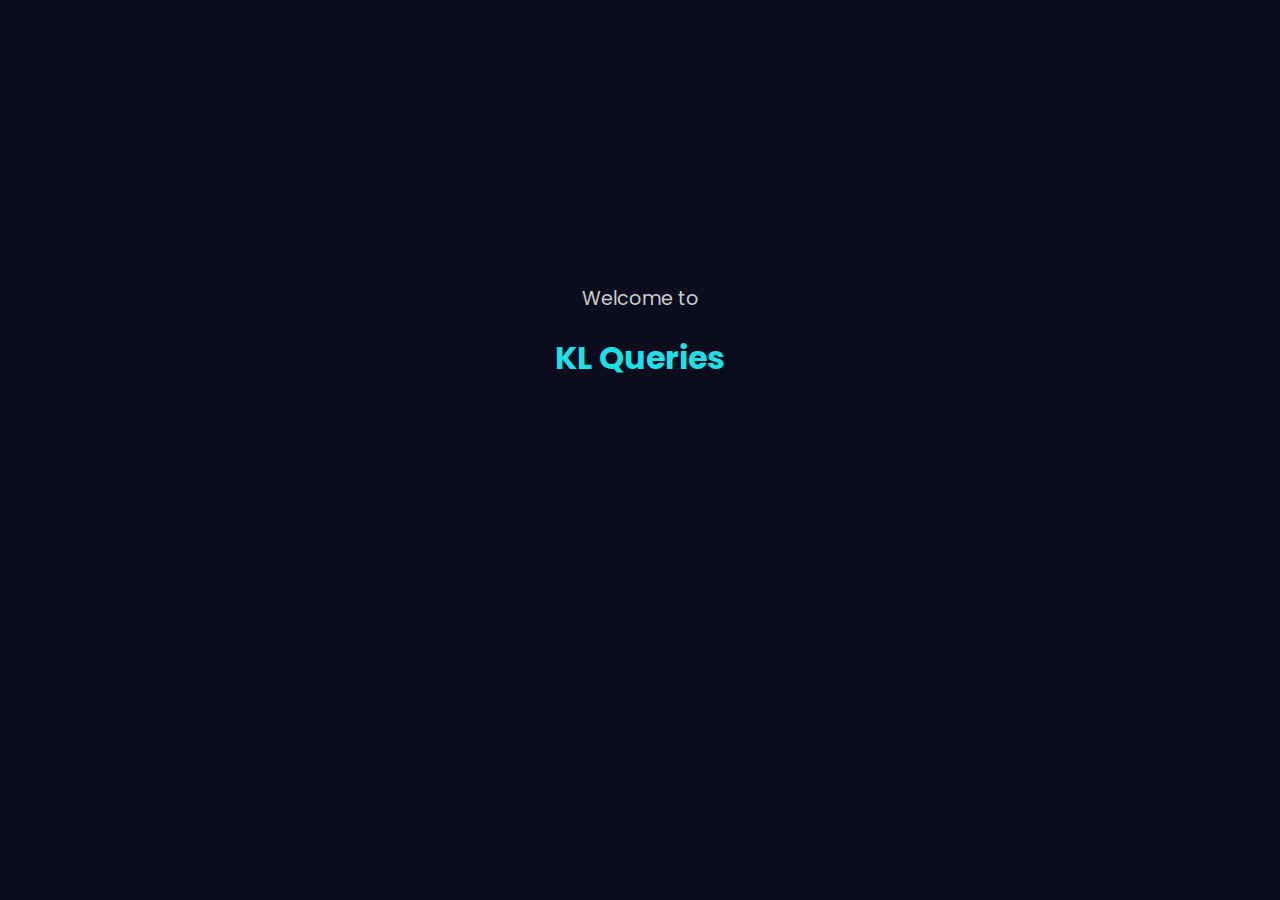
<file: index.html>
<!DOCTYPE html>
<html lang="en">
<head>
  <!-- Google verification -->
  <meta name="google-site-verification" content="aZUIx2YdONrBFFxbLnKbI1nKkmt1An6wBNznU0b6IKE" />

  <meta charset="utf-8" />
  <meta name="viewport" content="width=device-width, initial-scale=1" />

  <!-- SEO Meta Tags (invisible to users) -->
  <title>KL Queries | KL University Student Portal</title>
  <meta name="description" content="KL Queries - A simple and fast platform for KL University students to submit, view and manage their college queries online.">
  <meta name="keywords" content="KL Queries, KL University, KL queries site, student portal, klqueries.netlify.app, KL University help, KLU students">
  <meta name="author" content="Achuth Sai Krishna">
  <link rel="canonical" href="https://klqueries.netlify.app/">

  <!-- Open Graph (for social sharing, invisible on page) -->
  <meta property="og:title" content="KL Queries — Student Help Portal" />
  <meta property="og:description" content="Submit, view and resolve college queries easily. Built for KL University students." />
  <meta property="og:url" content="https://klqueries.netlify.app/" />
  <meta property="og:type" content="website" />
  <meta property="og:image" content="https://klqueries.netlify.app/assets/og-image.png" />

  <!-- Twitter Card (invisible) -->
  <meta name="twitter:card" content="summary_large_image" />

  <!-- JSON-LD Website Schema (invisible) -->
  <script type="application/ld+json">
  {
    "@context": "https://schema.org",
    "@type": "WebSite",
    "name": "KL Queries",
    "url": "https://klqueries.netlify.app/"
  }
  </script>

  <!-- Fonts & Styles -->
  <link href="https://fonts.googleapis.com/css2?family=Inter&family=Poppins:wght@500;700&display=swap" rel="stylesheet">
  <link rel="stylesheet" href="style.css">
</head>
<body class="landing-page">
  <div class="landing-content">
    <p class="welcome-text">Welcome to</p>
    <h1 class="main-title">KL Queries</h1>

    
    <div class="button-grid slide-up">
      <div class="top-buttons">
        <button onclick="window.location.href='queries.html'">View Queries</button>
        <button onclick="window.location.href='signup.html'">Submit Query</button>
      </div>
      <button onclick="window.location.href='cal.html'">Calculate Attendance</button>
    </div>
  </div>
</body>
</html>
</file>
<file: style.css>
/* General styles */
body {
    margin: 0;
    font-family: 'Inter', sans-serif;
}
h1, h2, h3, button {
    font-family: 'Poppins', sans-serif;
}


/* Landing Page */
.landing-page {
    background-color: #0B0D1F;
    height: 100vh;
    display: flex;
    justify-content: center;
    align-items: center;
}

.landing-content {
    text-align: center;
}

.landing-content h1 {
    color: #1EDFE6;
    font-size: 2rem;
    margin-bottom: 20px;
}

.landing-content button {
    padding: 12px 24px;
    font-size: 1rem;
    background-color: #1EDFE6;
    border: none;
    border-radius: 8px;
    color: #0B0D1F;
    cursor: pointer;
    transition: background 0.3s ease;
}

.landing-content button:hover {
    background-color: #17c4d6;
}
.landing-content {
    text-align: center;
    transform: translateY(-5vh); /* moves content slightly upward */
}


/* Calculator Page */
.calculator-page {
    background-color: #1E1E2F;
    color: #eee;
    max-width: 900px;
    margin: auto;
    padding: 20px;
}

header {
    display: flex;
    align-items: center;
    justify-content: space-between;
    background-color: #0B0D1F;
    padding: 10px 20px;
}

header .logo {
    height: 50px;
}

header nav a {
    color: #1EDFE6;
    margin-left: 20px;
    text-decoration: none;
    font-weight: bold;
    transition: color 0.3s ease;
}

header nav a:hover {
    color: #14B8A6;
}

h2 {
    text-align: center;
    margin-top: 20px;
    color: #1EDFE6;
}

.section {
    background-color: #2A2A3D;
    border-radius: 10px;
    padding: 20px;
    margin-bottom: 20px;
}

.section h3 {
    margin-top: 0;
    color: #ccc;
}

.input-group {
    display: flex;
    align-items: center;
    margin-bottom: 15px;
}

.input-group label {
    width: 250px;
    font-weight: 500;
}

.input-group input[type="number"],
.input-group input[type="email"],
.input-group input[type="text"],
.input-group input[type="password"],
.input-group textarea {
    width: 200px;
    padding: 8px;
    border-radius: 5px;
    border: 1px solid #555;
    background-color: #1E1E2F;
    color: #eee;
}

/* Make textarea look consistent */
.input-group textarea {
    width: 100%;
    min-height: 80px;
}

/* Checkbox */
.input-group input[type="checkbox"] {
    margin-left: 10px;
    transform: scale(1.2);
}

#calculateAttendanceBtn {
    width: 100%;
    padding: 12px;
    background: linear-gradient(45deg, #7F5AF0, #14B8A6);
    border: none;
    border-radius: 8px;
    color: white;
    font-size: 18px;
    font-weight: bold;
    cursor: pointer;
    transition: transform 0.2s ease;
}

#calculateAttendanceBtn:hover {
    transform: scale(1.05);
}

#resultBox {
    text-align: center;
    font-weight: bold;
    padding: 15px;
    border-radius: 8px;
    font-size: 1.2rem;
    margin-top: 20px;
    display: none;
}

#quoteBox {
    text-align: center;
    font-style: italic;
    margin-top: 10px;
    color: #ccc;
}

/* Buttons */
button {
    cursor: pointer;
    border-radius: 8px;
    font-weight: bold;
    transition: transform 0.2s ease;
}

/* Bunk buttons */
#bunkBtn {
    font-size: 16px;
}

#calculateBunkBtn {
    width: 100%;
    padding: 12px;
    background: #7F5AF0;
    border: none;
    color: white;
    font-size: 16px;
}

/* Result Boxes */
#bunkResultBox {
    text-align: center;
    font-weight: bold;
    padding: 15px;
    border-radius: 8px;
    font-size: 1.1rem;
    margin-top: 15px;
    display: none;
}

#bunkQuoteBox {
    text-align: center;
    font-style: italic;
    margin-top: 10px;
    color: #ccc;
}

/* Footer */
footer {
    background-color: #0B0D1F;
    color: #ccc;
    display: flex;
    justify-content: space-between;
    align-items: center;
    padding: 10px 20px;
    flex-wrap: wrap;
}

.footer-left p {
    margin: 4px 0;
}

.footer-right a {
    margin-left: 10px;
}

.footer-right img {
    width: 24px;
    height: 24px;
    transition: transform 0.3s ease;
}

.footer-right img:hover {
    transform: scale(1.2);
}

/* Calculator Container for side-by-side */
.calculator-container {
    display: flex;
    gap: 20px;
    flex-wrap: wrap;
}

/* Auth form style */
.auth-form {
    max-width: 600px;
    margin: 0 auto;
}

/* Profile textarea */
.profile-section textarea {
    min-height: 100px;
}

/* Responsive */
@media (max-width: 800px) {
    .calculator-container {
        flex-direction: column;
    }

    .input-group {
        flex-direction: column;
        align-items: flex-start;
    }

    .input-group label {
        width: auto;
        margin-bottom: 5px;
    }

    header nav {
        margin-top: 10px;
    }

    footer {
        flex-direction: column;
        text-align: center;
    }

    .footer-right {
        margin-top: 10px;
    }
}
/* Floating effect for query buttons */
.queries-buttons button {
    transition: transform 0.3s ease, box-shadow 0.3s ease;
}

.queries-buttons button:hover {
    transform: translateY(-4px);
    box-shadow: 0 4px 12px rgba(0, 0, 0, 0.2);
}
/* Welcome & Title Styling */
.welcome-text {
    font-family: 'Poppins', sans-serif;
    color: #ccc;
    font-size: 1.2rem;
    margin-bottom: 10px;
    animation: fadeIn 1s ease-in;
}

.main-title {
    font-family: 'Poppins', sans-serif;
    color: #1EDFE6;
    font-size: 3.5rem;
    font-weight: 700;
    margin-bottom: 40px;
    animation: fadeIn 1.2s ease-in;
}

/* Button Layout */
.button-grid {
    display: flex;
    flex-direction: column;
    align-items: center;
    gap: 20px;
    margin-top: 20px;
    opacity: 0;
    transform: translateY(50px);
    animation: slideUp 1s ease-out forwards;
    animation-delay: 1.4s;
}

.top-buttons {
    display: flex;
    gap: 20px;
    justify-content: center;
}

/* Floating Buttons */
.landing-content .button-grid button {
    width: 180px;
    padding: 12px 24px;
    font-size: 1rem;
    background-color: #1EDFE6;
    border: none;
    border-radius: 8px;
    color: #0B0D1F;
    font-weight: bold;
    cursor: pointer;
    transition: transform 0.3s ease, box-shadow 0.3s ease;
}

.landing-content .button-grid button:hover {
    transform: translateY(-4px);
    box-shadow: 0 4px 12px rgba(0, 0, 0, 0.2);
}

/* Animations */
@keyframes fadeIn {
    from { opacity: 0; transform: translateY(-10px); }
    to { opacity: 1; transform: translateY(0); }
}

@keyframes slideUp {
    to {
        opacity: 1;
        transform: translateY(0);
    }
}
/* Query Card Styling */
.query-card {
  background-color: #1E1E2F;
  border-radius: 10px;
  padding: 20px;
  margin-bottom: 20px;
  box-shadow: 0 4px 12px rgba(0,0,0,0.2);
  color: #eee;
}

.query-meta {
  font-size: 0.9rem;
  color: #aaa;
  margin-bottom: 8px;
}

.query-text {
  font-size: 1.1rem;
  margin-bottom: 12px;
}

/* Replies Section */
.replies-section {
  margin-top: 10px;
}

.reply-card {
  background-color: #2A2A3D;
  padding: 10px;
  border-radius: 6px;
  margin-bottom: 8px;
  color: #ccc;
}

/* Show More Button */
.show-more-btn {
  background: none;
  border: none;
  color: #1EDFE6;
  cursor: pointer;
  font-size: 0.9rem;
  margin-top: 5px;
}

/* Reply Input Box */
.reply-input {
  display: flex;
  gap: 10px;
  margin-top: 12px;
}

.reply-input input {
  flex: 1;
  padding: 10px;
  border-radius: 6px;
  border: 1px solid #444;
  background-color: #1E1E2F;
  color: #eee;
}

.submit-reply-btn {
  background-color: #1EDFE6;
  color: #0B0D1F;
  border: none;
  padding: 10px 16px;
  border-radius: 6px;
  font-weight: bold;
  cursor: pointer;
  transition: transform 0.2s ease;
}

.submit-reply-btn:hover {
  transform: translateY(-2px);
}
/* Search & Sort Styling */
#searchQueryInput {
  padding: 12px 16px;
  border-radius: 8px;
  border: 1px solid #444;
  background-color: #1E1E2F;
  color: #eee;
  font-size: 1rem;
  box-shadow: 0 2px 6px rgba(0,0,0,0.2);
  transition: box-shadow 0.3s ease;
}

#searchQueryInput:focus {
  outline: none;
  box-shadow: 0 0 0 2px #1EDFE6;
}

#sortQuerySelect {
  padding: 12px 16px;
  border-radius: 8px;
  border: 1px solid #444;
  background-color: #1E1E2F;
  color: #eee;
  font-size: 1rem;
  cursor: pointer;
  box-shadow: 0 2px 6px rgba(0,0,0,0.2);
  transition: background 0.3s ease;
}

#sortQuerySelect:hover {
  background-color: #2A2A3D;
}
.query-card {
  background-color: #f0f8ff;
  padding: 16px;
  margin-bottom: 20px;
  border-radius: 10px;
  box-shadow: 0 2px 6px rgba(0,0,0,0.08);
}

.query-meta {
  font-size: 13px;
  color: #555;
  margin-bottom: 6px;
}

.query-text {
  font-size: 15px;
  font-weight: 500;
  margin-bottom: 12px;
  color: #222;
}

.reply-card {
  background-color: #1E1E2F; /* Same as main background */
  padding: 12px;
  border-radius: 8px;
  margin-bottom: 10px;
  color: #ccc;
  border: 1px solid #2A2A3D;
  box-shadow: inset 0 0 0 1px #2A2A3D;
  transition: background-color 0.3s ease;
}

.reply-card:hover {
  background-color: #2A2A3D;
}

.reply-card p {
  margin: 0;
  font-size: 0.95rem;
  color: #ddd;
}

.reply-card button {
  background-color: #ff4d4d;
  color: white;
  border: none;
  padding: 6px 12px;
  border-radius: 6px;
  cursor: pointer;
  font-weight: bold;
  margin-top: 8px;
  transition: background-color 0.3s ease;
}

.reply-card button:hover {
  background-color: #e63946;
}
.query-card {
  background-color: #f0f8ff;
}
/* Query Card Styling */
.query-card {
  background-color: #1E1E2F;
  border-radius: 10px;
  padding: 20px;
  margin-bottom: 20px;
  box-shadow: 0 2px 8px rgba(0,0,0,0.3);
  color: #eee;
  border: 1px solid #2A2A3D;
}

.query-meta {
  font-size: 0.85rem;
  color: #aaa;
  margin-bottom: 6px;
}

.query-text {
  font-size: 1rem;
  font-weight: 500;
  margin-bottom: 12px;
  color: #ddd;
}

/* Replies Section */
.replies-section {
  margin-top: 10px;
}

.reply-card {
  background-color: #2A2A3D;
  padding: 12px;
  border-radius: 8px;
  margin-bottom: 10px;
  color: #ccc;
  border: 1px solid #3A3A4D;
  box-shadow: inset 0 0 0 1px #3A3A4D;
  transition: background-color 0.3s ease;
}

.reply-card:hover {
  background-color: #333344;
}

.reply-card p {
  margin: 0;
  font-size: 0.95rem;
  color: #ddd;
}

.reply-card button {
  background-color: #ff4d4d;
  color: white;
  border: none;
  padding: 6px 12px;
  border-radius: 6px;
  cursor: pointer;
  font-weight: bold;
  margin-top: 8px;
  transition: background-color 0.3s ease;
}

.reply-card button:hover {
  background-color: #e63946;
}

/* Reply Input */
.reply-input {
  display: flex;
  gap: 10px;
  margin-top: 12px;
}

.reply-input input {
  flex: 1;
  padding: 10px;
  border-radius: 6px;
  border: 1px solid #444;
  background-color: #1E1E2F;
  color: #eee;
  font-size: 0.95rem;
}

.reply-input input::placeholder {
  color: #aaa;
}

.submit-reply-btn {
  background-color: #1EDFE6;
  color: #0B0D1F;
  border: none;
  padding: 10px 16px;
  border-radius: 6px;
  font-weight: bold;
  cursor: pointer;
  transition: transform 0.2s ease;
}

.submit-reply-btn:hover {
  transform: translateY(-2px);
}

/* Search & Sort Styling */
#searchQueryInput {
  padding: 12px 16px;
  border-radius: 8px;
  border: 1px solid #444;
  background-color: #1E1E2F;
  color: #eee;
  font-size: 1rem;
  box-shadow: 0 2px 6px rgba(0,0,0,0.2);
  transition: box-shadow 0.3s ease;
}

#searchQueryInput:focus {
  outline: none;
  box-shadow: 0 0 0 2px #1EDFE6;
}

#sortQuerySelect {
  padding: 12px 16px;
  border-radius: 8px;
  border: 1px solid #444;
  background-color: #1E1E2F;
  color: #eee;
  font-size: 1rem;
  cursor: pointer;
  box-shadow: 0 2px 6px rgba(0,0,0,0.2);
  transition: background 0.3s ease;
}

#sortQuerySelect:hover {
  background-color: #2A2A3D;
}

/* Show More Button */
.show-more-btn {
  background: none;
  border: none;
  color: #1EDFE6;
  cursor: pointer;
  font-size: 0.9rem;
  margin-top: 5px;
  font-weight: bold;
}

/* Nested Replies */
.nested-replies {
  margin-top: 10px;
  display: flex;
  flex-direction: column;
}

/* Reply Actions (Voting + Reply Button) */
.reply-actions {
  display: flex;
  gap: 12px;
  align-items: center;
  margin-top: 8px;
  flex-wrap: wrap;
}

.reply-actions button {
  background-color: transparent;
  color: #ccc;
  border: none;
  font-size: 1rem;
  cursor: pointer;
  padding: 4px 8px;
  border-radius: 4px;
  transition: color 0.3s ease;
}

.reply-actions button:hover {
  color: #fff;
}

.reply-actions span {
  font-size: 0.85rem;
  color: #aaa;
  margin-right: 12px;
}

/* Highlight active upvote */
.reply-actions button.active-vote {
  background-color: #1EDFE6;
  color: #0B0D1F;
  border: 1px solid #1EDFE6;
  transform: scale(1.05);
  transition: all 0.2s ease-in-out;
}

/* Highlight active downvote */
.reply-actions button.active-vote.downvote {
  background-color: #F87171;
  color: white;
  border: 1px solid #F87171;
  transform: scale(1.05);
  transition: all 0.2s ease-in-out;
}
.reply-card button {
  background-color: #0B0D1F; /* Deep black */
  color: #fff;               /* White text */
  border: none;
  padding: 6px 12px;
  border-radius: 6px;
  cursor: pointer;
  font-weight: bold;
  margin-top: 8px;
  transition: background-color 0.3s ease;
}

.reply-card button:hover {
  background-color: #1E1E2F; /* Slight hover contrast */
}
.edit-query-box {
  background-color: #1E1E2F;
  color: #eee;
  border: 1px solid #444;
  padding: 10px;
  border-radius: 8px;
  font-size: 1rem;
  width: 100%;
}
.reply-actions button {
  background: none;
  border: none;
  color: #ccc;
  font-size: 18px;
  padding: 4px;
  cursor: pointer;
  transition: color 0.2s ease;
}

.reply-actions button:hover {
  color: #1EDFE6;
}

.reply-actions .active-vote {
  color: #1EDFE6;
}
.comment-actions button {
  background-color: #0B0D1F;
  color: #fff;
  border: none;
  padding: 6px 12px;
  border-radius: 6px;
  font-weight: bold;
  cursor: pointer;
  transition: background-color 0.3s ease;
}

.comment-actions button:hover {
  background-color: #1E1E2F;
}
.query-actions button,
.reply-actions .reply-btn,
.reply-actions .edit-btn,
.reply-actions .delete-btn {
  background-color: #00BFFF; /* KL Blue */
  color: #fff;
  border: none;
  padding: 8px 16px;
  border-radius: 6px;
  font-weight: bold;
  cursor: pointer;
  transition: background-color 0.3s ease;
  margin-right: 10px; /* Adds space between buttons */
}

.query-actions button:hover,
.reply-actions .reply-btn:hover,
.reply-actions .edit-btn:hover,
.reply-actions .delete-btn:hover {
  background-color: #000000 
}
.query-actions button,
.reply-actions .reply-btn,
.reply-actions .edit-btn,
.reply-actions .delete-btn {
  background-color: #0B0D1F; /* Black background */
  color: #fff;               /* White text */
  border: none;
  padding: 8px 16px;
  border-radius: 6px;
  font-weight: bold;
  cursor: pointer;
  margin-right: 10px;
  transition: background-color 0.3s ease;
}

/* Hover effect */
.query-actions button:hover,
.reply-actions .reply-btn:hover,
.reply-actions .edit-btn:hover,
.reply-actions .delete-btn:hover {
  background-color: #1E1E2F;
}
.edit-query-box {
  background-color: #0B0D1F; /* Deep black */
  color: #fff;               /* White text */
  border: 1px solid #444;
  padding: 10px;
  border-radius: 8px;
  font-size: 1rem;
  width: 100%;
}

.edit-query-box::placeholder {
  color: #aaa;
}
.report-icon {
  width: 22px;              /* Slightly bigger */
  height: 22px;
  margin-left: 0px;         /* Push it left */
  margin-right: 12px;       /* Space from query text */
  vertical-align: middle;
  cursor: pointer;
  transition: transform 0.2s ease;
}

.report-icon:hover {
  transform: scale(1.1);
}
</file>
